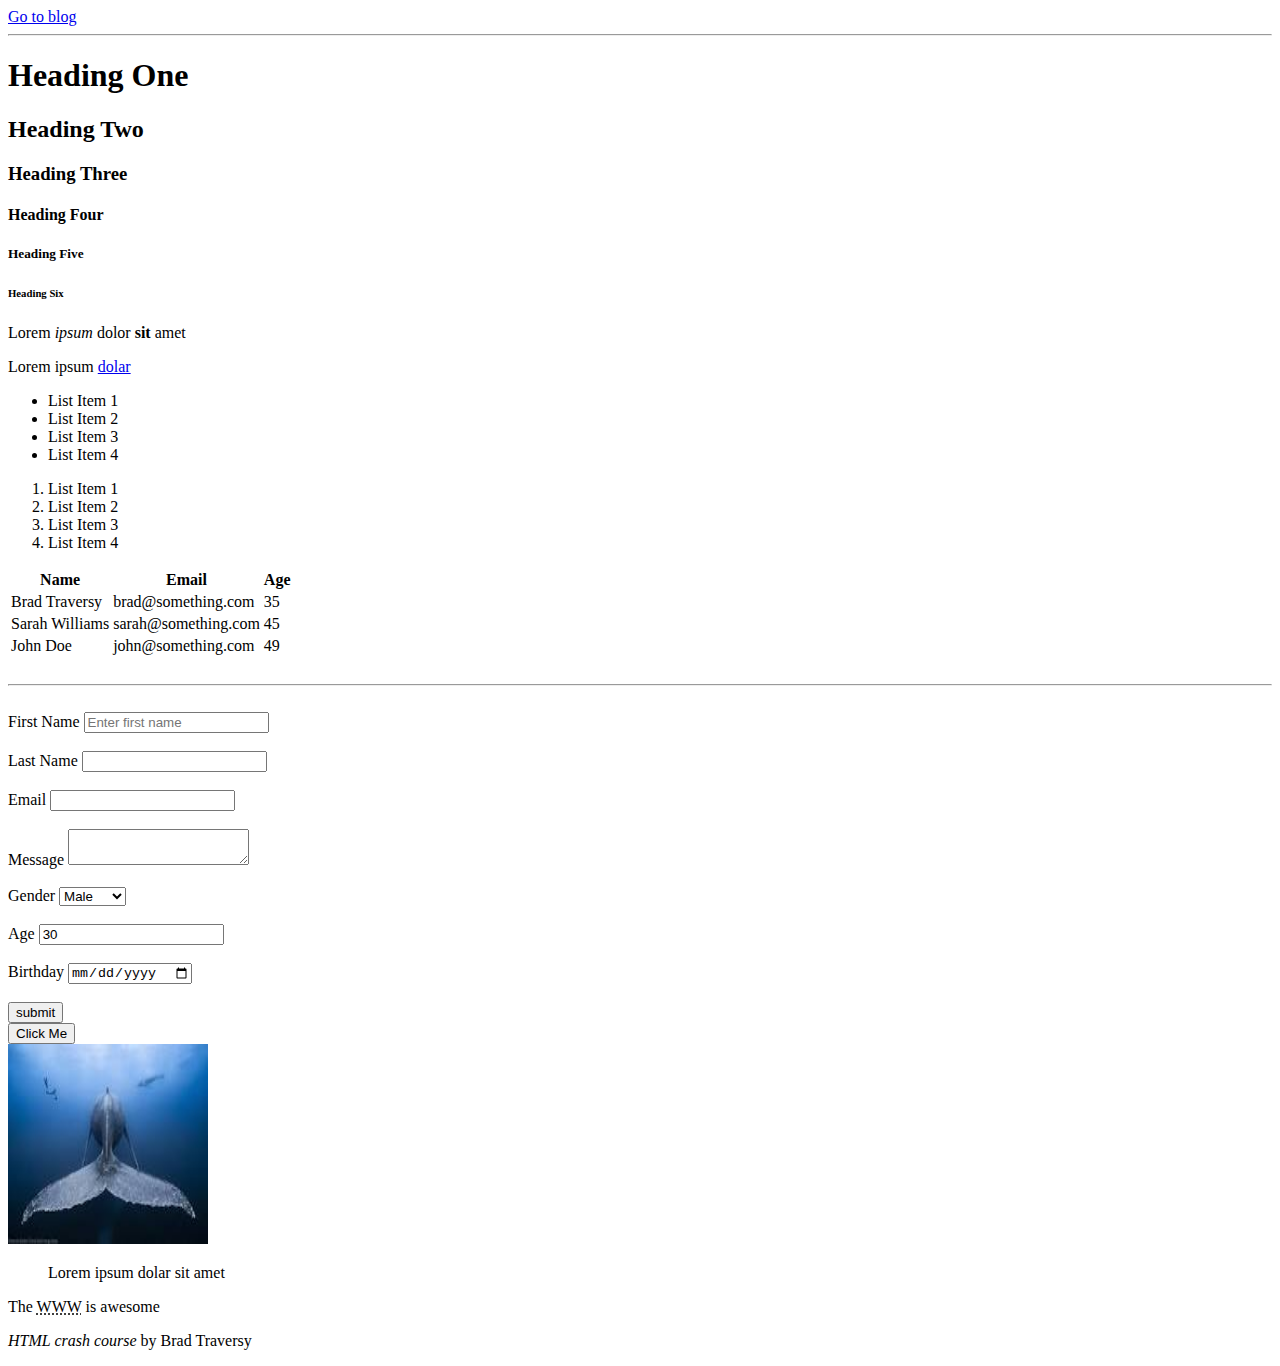
<file: index.html>
<!DOCTYPE html>
<html>
	<head>
		<title>HTML Cheet Sheet</title>
	</head>
	<body>
		<a href="./blogs.html">Go to blog</a>
		<hr>
		<!-- Headings -->
		<h1>Heading One</h1>
		<h2>Heading Two</h2>
		<h3>Heading Three</h3>
		<h4>Heading Four</h4>
		<h5>Heading Five</h5>
		<h6>Heading Six</h6>

		<!-- Paragraph -->
		<p>
			Lorem <em>ipsum</em> dolor <strong>sit</strong> amet 
		</p>
		<p>
			Lorem ipsum <a href="http://google.com" target="_blank">dolar</a>
		</p>

		<!-- Lists -->
		<ul>
			<li>List Item 1</li>
			<li>List Item 2</li>
			<li>List Item 3</li>
			<li>List Item 4</li>
		</ul>

		<ol>
			<li>List Item 1</li>
			<li>List Item 2</li>
			<li>List Item 3</li>
			<li>List Item 4</li>
		</ol>

		<!-- Table -->
		<table>
			<thead>
				<tr>
					<th>Name</th>
					<th>Email</th>
					<th>Age</th>
				</tr>
			</thead>
			<tbody>
				<tr>
					<td>Brad Traversy</td>
					<td>brad@something.com</td>
					<td>35</td>
				</tr>
				<tr>
					<td>Sarah Williams</td>
					<td>sarah@something.com</td>
					<td>45</td>
				</tr>
				<tr>
					<td>John Doe</td>
					<td>john@something.com</td>
					<td>49</td>
				</tr>
			</tbody>
		</table>

		<br>
		<hr>
		<br>

		<!-- Forms -->
		<form action="process.php" method="POST">
			<div>
				<label>First Name</label>
				<input type="text" name="firstName" placeholder="Enter first name">
			</div>
			<br>
			<div>
				<label>Last Name</label>
				<input type="text" name="lastName">
			</div>
			<br>
			<div>
				<label>Email</label>
				<input type="email" name="email">
			</div>
			<br>
			<div>
				<label>Message</label>
				<textarea name="message"></textarea>
			</div>
			<br>
			<div>
				<label>Gender</label>
				<select name="gender">
					<option value="male">Male</option>
					<option value="female">Female</option>
					<option value="other">Other</option>
				</select>
			</div>
			<br>
			<div>
				<label>Age</label>
				<input type="number" name="age" value="30">
			</div>
			<br>
			<div>
				<label>Birthday</label>
				<input type="date" name="birthday">
			</div>
			<br>
			<input type="submit" name="submit" value="submit"></input>
		</form>

		<!-- Button -->
		<button>Click Me</button>

		<br>

		<!-- Image -->
		<a href="image.jpeg">
		<img src="image.jpeg" alt="My Sample Image" width="200" height="200">
		</a>

		<!-- Quotations -->
		<blockquote cite="http://traversmedia.com">
			Lorem ipsum dolar sit amet
		</blockquote>

		<p>The <abbr title="World Wide Web">WWW</abbr> is awesome</p>

		<p><cite>HTML crash course</cite> by Brad Traversy</p>

	</body>
</html>
</file>
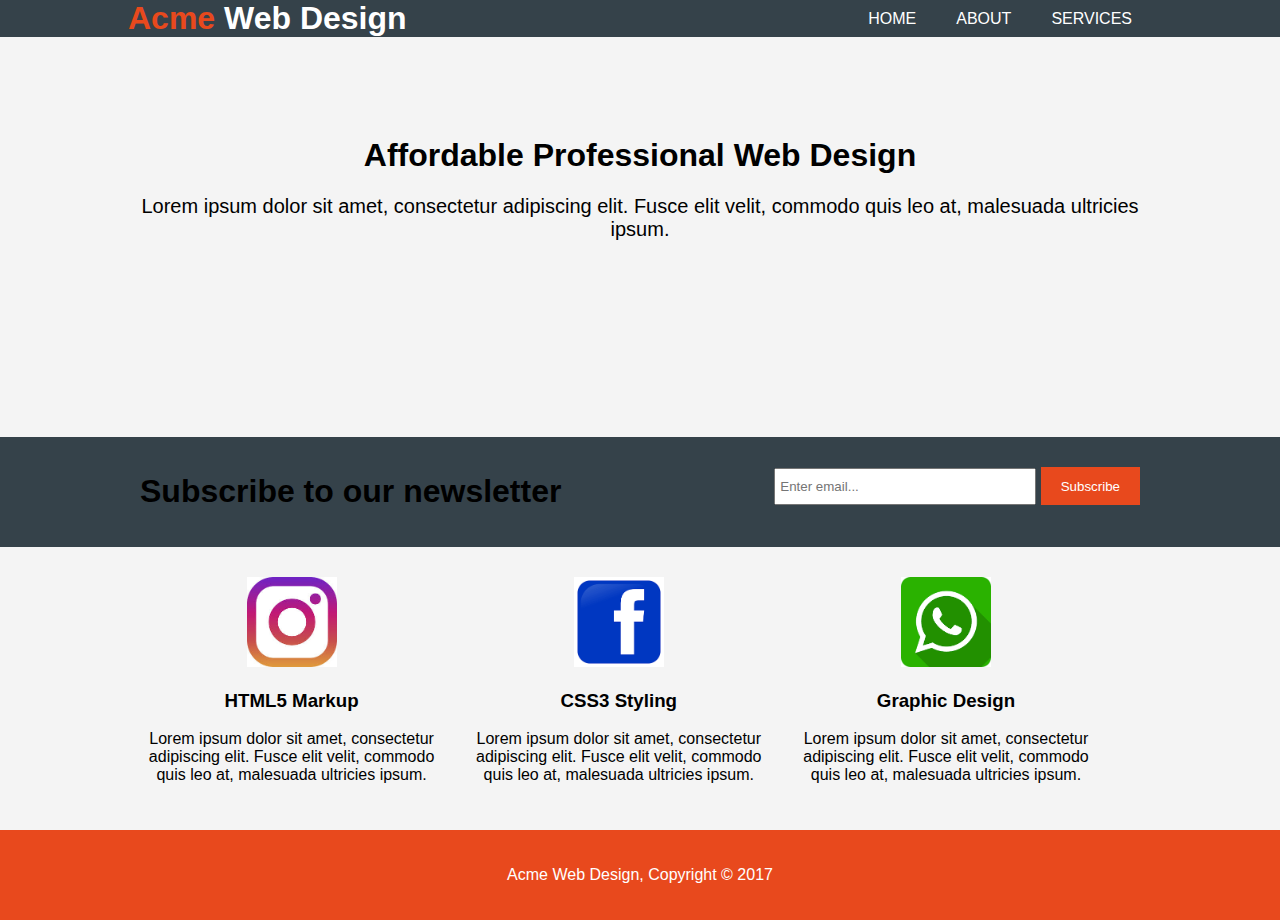
<file: Acme/index.html>
<!DOCTYPE html>
<html lang="en" dir="ltr">
  <head>
    <meta charset="utf-8">
    <meta name="viewport" content="width=device-width">
    <meta name="description" content="Affordable and professional web design">
    <meta name="keywords" content="web design, affordable web design, professional web design">
    <meta name="author" content="Brad Traversy">
    <title>Acme Web Design | Welcome</title>
    <link rel="stylesheet" href="./css/style.css"
  </head>
  <body>
    <header>
      <div class="container">
        <div id="branding">
          <h1><span class="highlight">Acme</span> Web Design</h1>
        </div>
        <nav>
          <ul>
            <li><a href="index.html">Home</a></li>
            <li><a href="about.html">About</a></li>
            <li><a href="services.html">Services</a></li>
          </ul>
        </nav>
      </div>
    </header>

    <section id="showcase">
      <div class="container">
        <h1>Affordable Professional Web Design</h1>
        <p>Lorem ipsum dolor sit amet, consectetur adipiscing elit. Fusce elit velit, commodo quis leo at, malesuada ultricies ipsum.</p>
      </div>
    </section>

    <section id="newsletter">
      <div class="container">
        <h1>Subscribe to our newsletter</h1>
        <form>
          <input type="email" placeholder="Enter email...">
          <button type="submit" class="button_1">Subscribe</button>
        </form>
      </div>
    </section>

    <section id="boxes">
      <div class="container">
        <div class="box">
          <img src="./images/insta.jpg">
          <h3>HTML5 Markup</h3>
          <p>Lorem ipsum dolor sit amet, consectetur adipiscing elit. Fusce elit velit, commodo quis leo at, malesuada ultricies ipsum.</p>
        </div>
        <div class="box">
          <img src="./images/fb.png">
          <h3>CSS3 Styling</h3>
          <p>Lorem ipsum dolor sit amet, consectetur adipiscing elit. Fusce elit velit, commodo quis leo at, malesuada ultricies ipsum.</p>
        </div>
        <div class="box">
          <img src="./images/whatsapp.png">
          <h3>Graphic Design</h3>
          <p>Lorem ipsum dolor sit amet, consectetur adipiscing elit. Fusce elit velit, commodo quis leo at, malesuada ultricies ipsum.</p>
        </div>
      </div>
    </section>

    <footer>
      <p>Acme Web Design, Copyright &copy; 2017</p>
    </footer>
  </body>
</html>
</file>
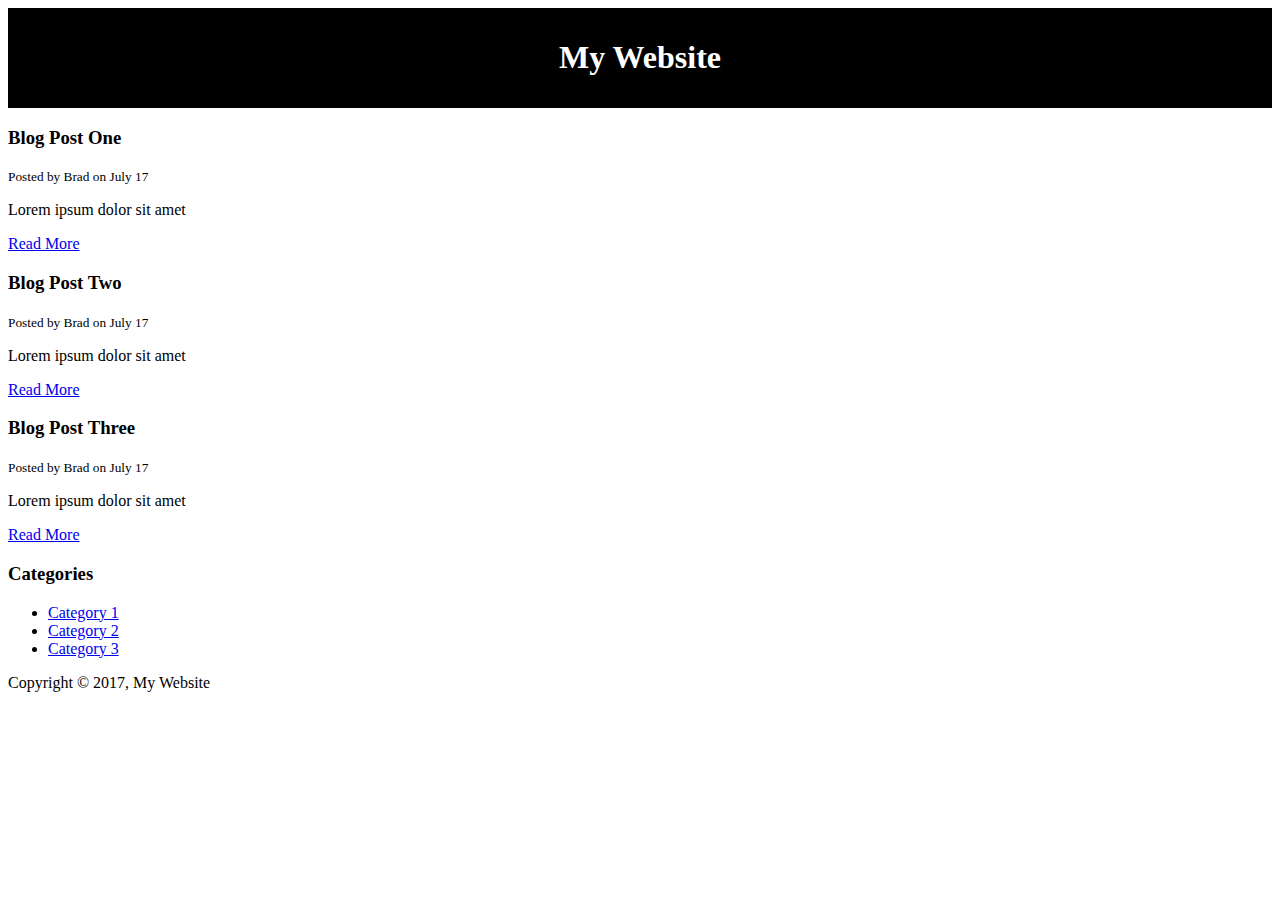
<file: blogs.html>
<!DOCTYPE html>
<html>
<head>
	<title>My Blog</title>
	<meta name="description" content="Awesome blog">
	<meta name="keywords" content="web design, web dev blog, traversy media">
	<style type="text/css">
		#main-header{
			text-align: center;background-color:black; color:white;padding:10px;
		}

		#main-footer{
			text-align: center; 
			font-size: 18px;
		}
	</style>
</head>
<body>
	<header id="main-header">
		<h1>My Website</h1>
	</header>

	<a href="./index.html"></a>

	<section>
		<article>
			<h3>Blog Post One</h3>
			<small>Posted by Brad on July 17</small>
			<p>Lorem ipsum dolor sit amet</p>
			<a href="post.html">Read More</a>
		</article>
		<article>
			<h3>Blog Post Two</h3>
			<small>Posted by Brad on July 17</small>
			<p>Lorem ipsum dolor sit amet</p>
			<a href="post.html">Read More</a>
		</article>
		<article>
			<h3>Blog Post Three</h3>
			<small>Posted by Brad on July 17</small>
			<p>Lorem ipsum dolor sit amet</p>
			<a href="post.html">Read More</a>
		</article>
	</section>

	<aside>
		<h3>Categories</h3>
		<nav>
			<ul>
				<li><a href="#">Category 1</a></li>
				<li><a href="#">Category 2</a></li>
				<li><a href="#">Category 3</a></li>
			</ul>
		</nav>
	</aside>

	<footer id="main footer">
		<p>Copyright &copy; 2017, My Website</p>
	</footer>
</body>
</html>
</file>
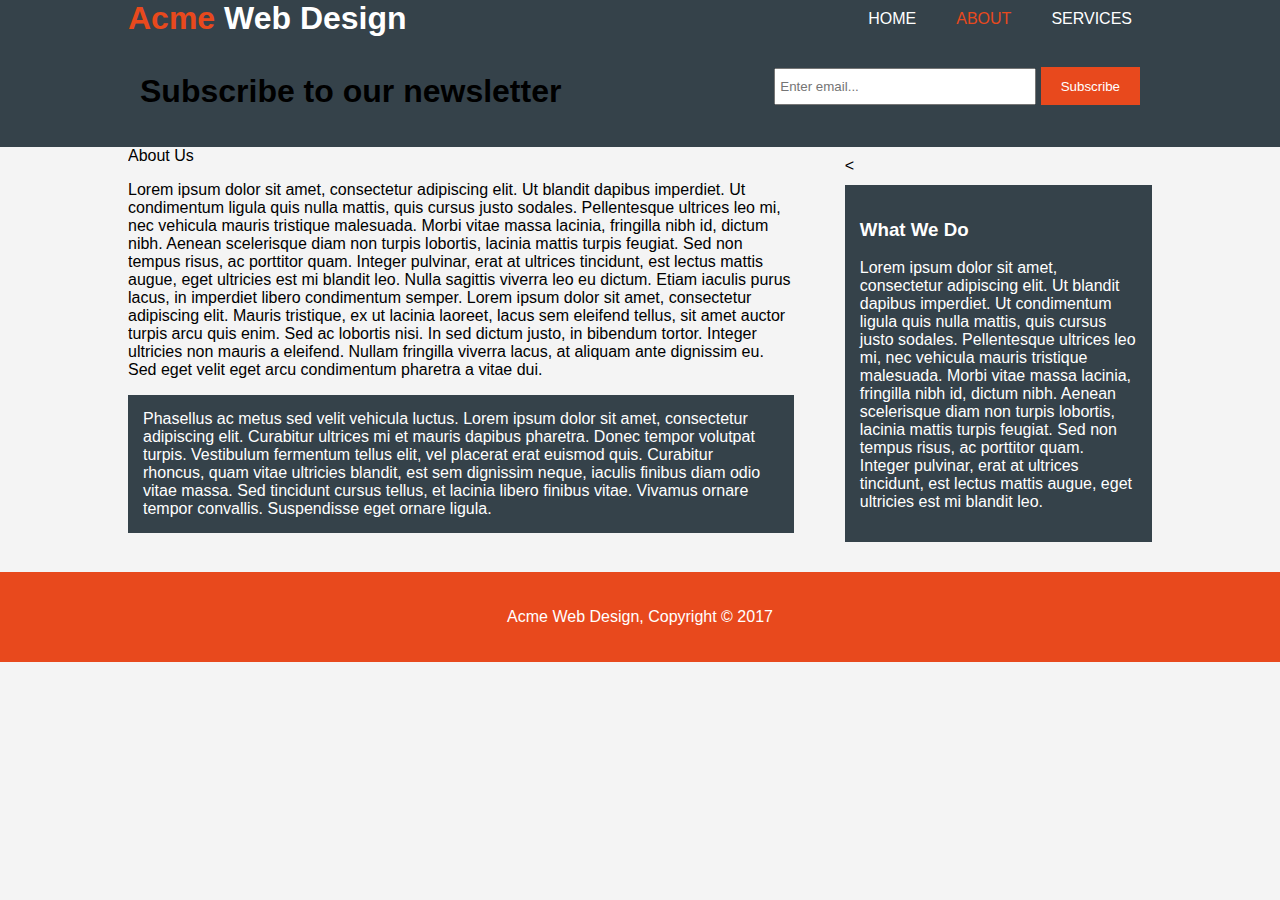
<file: Acme/about.html>
<!DOCTYPE html>
<html lang="en" dir="ltr">
  <head>
    <meta charset="utf-8">
    <meta name="viewport" content="width=device-width">
    <meta name="description" content="Affordable and professional web design">
    <meta name="keywords" content="web design, affordable web design, professional web design">
    <meta name="author" content="Brad Traversy">
    <title>Acme Web Design | About</title>
    <link rel="stylesheet" href="./css/style.css"
  </head>
  <body>
    <header>
      <div class="container">
        <div id="branding">
          <h1><span class="highlight">Acme</span> Web Design</h1>
        </div>
        <nav>
          <ul>
            <li><a href="index.html">Home</a></li>
            <li class="current"><a href="about.html">About</a></li>
            <li><a href="services.html">Services</a></li>
          </ul>
        </nav>
      </div>
    </header>

    <section id="newsletter">
      <div class="container">
        <h1>Subscribe to our newsletter</h1>
        <form>
          <input type="email" placeholder="Enter email...">
          <button type="submit" class="button_1">Subscribe</button>
        </form>
      </div>
    </section>

    <section id="main">
      <div class="container">
        <article id="main-col"
          <h1 class="page-title">About Us</h1>
            <p>
              Lorem ipsum dolor sit amet, consectetur adipiscing elit. Ut blandit dapibus imperdiet. Ut condimentum ligula quis nulla mattis, quis cursus justo sodales. Pellentesque ultrices leo mi, nec vehicula mauris tristique malesuada. Morbi vitae massa lacinia, fringilla nibh id, dictum nibh. Aenean scelerisque diam non turpis lobortis, lacinia mattis turpis feugiat. Sed non tempus risus, ac porttitor quam. Integer pulvinar, erat at ultrices tincidunt, est lectus mattis augue, eget ultricies est mi blandit leo. Nulla sagittis viverra leo eu dictum. Etiam iaculis purus lacus, in imperdiet libero condimentum semper. Lorem ipsum dolor sit amet, consectetur adipiscing elit. Mauris tristique, ex ut lacinia laoreet, lacus sem eleifend tellus, sit amet auctor turpis arcu quis enim. Sed ac lobortis nisi. In sed dictum justo, in bibendum tortor. Integer ultricies non mauris a eleifend. Nullam fringilla viverra lacus, at aliquam ante dignissim eu. Sed eget velit eget arcu condimentum pharetra a vitae dui.
            </p>
            <p class="dark">
              Phasellus ac metus sed velit vehicula luctus. Lorem ipsum dolor sit amet, consectetur adipiscing elit. Curabitur ultrices mi et mauris dapibus pharetra. Donec tempor volutpat turpis. Vestibulum fermentum tellus elit, vel placerat erat euismod quis. Curabitur rhoncus, quam vitae ultricies blandit, est sem dignissim neque, iaculis finibus diam odio vitae massa. Sed tincidunt cursus tellus, et lacinia libero finibus vitae. Vivamus ornare tempor convallis. Suspendisse eget ornare ligula.
            </p>
          </article>

          <aside id="sidebar">
            <<div class="dark">
                <h3>What We Do</h3>
                <p>
                Lorem ipsum dolor sit amet, consectetur adipiscing elit. Ut blandit dapibus imperdiet. Ut condimentum ligula quis nulla mattis, quis cursus justo sodales. Pellentesque ultrices leo mi, nec vehicula mauris tristique malesuada. Morbi vitae massa lacinia, fringilla nibh id, dictum nibh. Aenean scelerisque diam non turpis lobortis, lacinia mattis turpis feugiat. Sed non tempus risus, ac porttitor quam. Integer pulvinar, erat at ultrices tincidunt, est lectus mattis augue, eget ultricies est mi blandit leo.
                </p>
            </div>
      </div>
    </section>

    <footer>
      <p>Acme Web Design, Copyright &copy; 2017</p>
    </footer>
  </body>
</html>
</file>
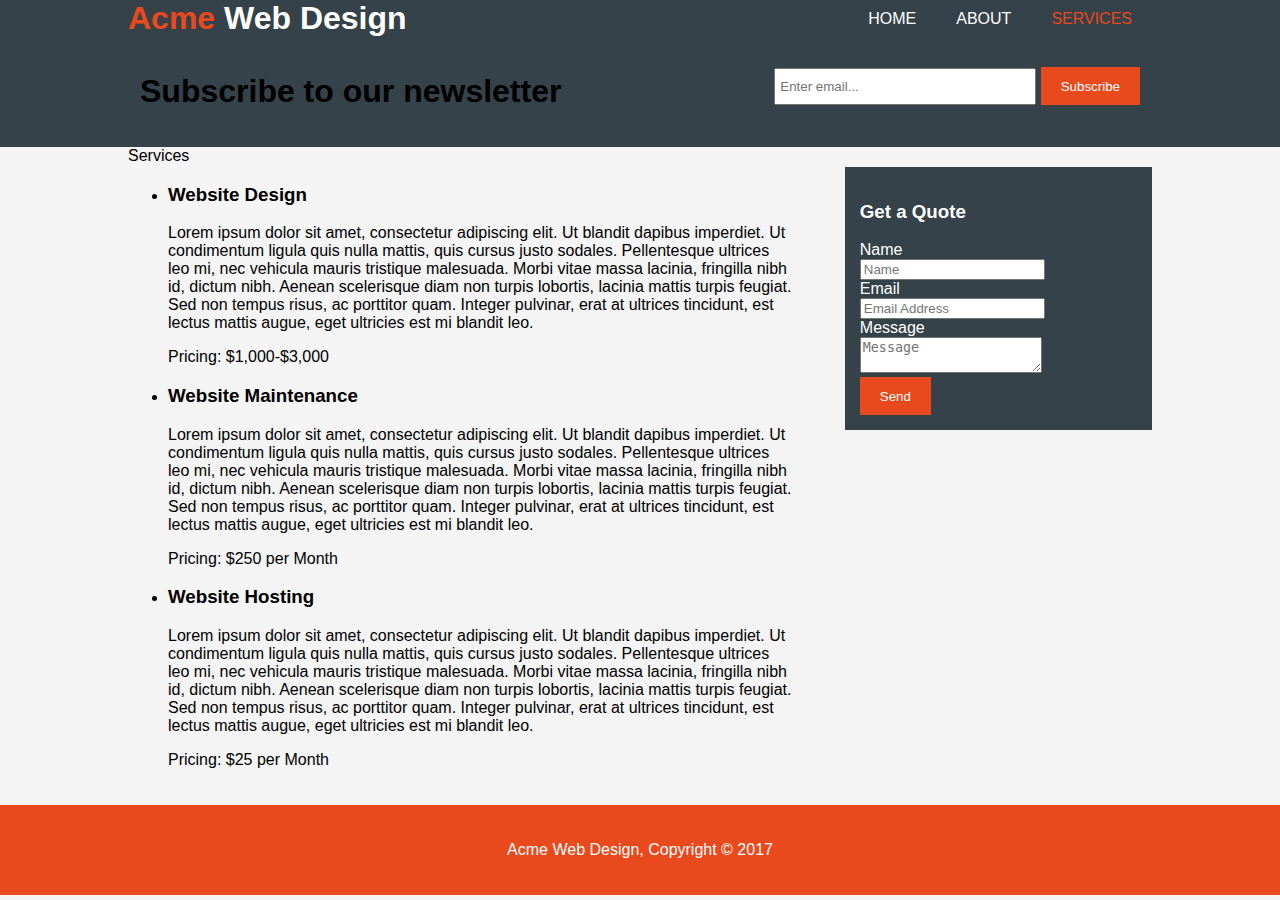
<file: Acme/services.html>
<!DOCTYPE html>
<html lang="en" dir="ltr">
  <head>
    <meta charset="utf-8">
    <meta name="viewport" content="width=device-width">
    <meta name="description" content="Affordable and professional web design">
    <meta name="keywords" content="web design, affordable web design, professional web design">
    <meta name="author" content="Brad Traversy">
    <title>Acme Web Design | Services</title>
    <link rel="stylesheet" href="./css/style.css"
  </head>
  <body>
    <header>
      <div class="container">
        <div id="branding">
          <h1><span class="highlight">Acme</span> Web Design</h1>
        </div>
        <nav>
          <ul>
            <li><a href="index.html">Home</a></li>
            <li><a href="about.html">About</a></li>
            <li class="current"><a href="services.html">Services</a></li>
          </ul>
        </nav>
      </div>
    </header>

    <section id="newsletter">
      <div class="container">
        <h1>Subscribe to our newsletter</h1>
        <form>
          <input type="email" placeholder="Enter email...">
          <button type="submit" class="button_1">Subscribe</button>
        </form>
      </div>
    </section>

    <section id="main">
      <div class="container">
        <article id="main-col"
          <h1 class="page-title">Services</h1>
            <ul id="Services">
              <li>
                <h3>Website Design</h3>
                <p>  Lorem ipsum dolor sit amet, consectetur adipiscing elit. Ut blandit dapibus imperdiet. Ut condimentum ligula quis nulla mattis, quis cursus justo sodales. Pellentesque ultrices leo mi, nec vehicula mauris tristique malesuada. Morbi vitae massa lacinia, fringilla nibh id, dictum nibh. Aenean scelerisque diam non turpis lobortis, lacinia mattis turpis feugiat. Sed non tempus risus, ac porttitor quam. Integer pulvinar, erat at ultrices tincidunt, est lectus mattis augue, eget ultricies est mi blandit leo.</p>
                <p>Pricing: $1,000-$3,000</p>
              </li>
              <li>
                <h3>Website Maintenance</h3>
                <p>  Lorem ipsum dolor sit amet, consectetur adipiscing elit. Ut blandit dapibus imperdiet. Ut condimentum ligula quis nulla mattis, quis cursus justo sodales. Pellentesque ultrices leo mi, nec vehicula mauris tristique malesuada. Morbi vitae massa lacinia, fringilla nibh id, dictum nibh. Aenean scelerisque diam non turpis lobortis, lacinia mattis turpis feugiat. Sed non tempus risus, ac porttitor quam. Integer pulvinar, erat at ultrices tincidunt, est lectus mattis augue, eget ultricies est mi blandit leo.</p>
                <p>Pricing: $250 per Month</p>
              </li>
              <li>
                <h3>Website Hosting</h3>
                <p>  Lorem ipsum dolor sit amet, consectetur adipiscing elit. Ut blandit dapibus imperdiet. Ut condimentum ligula quis nulla mattis, quis cursus justo sodales. Pellentesque ultrices leo mi, nec vehicula mauris tristique malesuada. Morbi vitae massa lacinia, fringilla nibh id, dictum nibh. Aenean scelerisque diam non turpis lobortis, lacinia mattis turpis feugiat. Sed non tempus risus, ac porttitor quam. Integer pulvinar, erat at ultrices tincidunt, est lectus mattis augue, eget ultricies est mi blandit leo.</p>
                <p>Pricing: $25 per Month</p>
              </li>
            </ul>
          </article>

          <aside id="sidebar">
            <div class="dark">
                <h3>Get a Quote</h3>
                <form class="quote">
                <div>
                  <label>Name</label><br>
                  <input type="text" placeholder="Name"
                </div>
                <div>
                  <label>Email</label><br>
                  <input type="email" placeholder="Email Address"
                </div>
                <div>
                  <label>Message</label><br>
                  <textarea placeholder="Message"></textarea>
                </div>
                    <button class="button_1" type="submit">Send</button>
                </div>
                <form>
            </div>

    </section>

    <footer>
      <p>Acme Web Design, Copyright &copy; 2017</p>
    </footer>
  </body>
</html>
</file>
<file: Acme/css/style.css>
body{
  font-family: Arial, Helvetica, sans-serif;
  padding: 0;
  margin: 0;
  background-color: #f4f4f4;
}

/* Global */
.container{
  width: 80%;
  margin: auto;
  overflow: hidden;
}

header ul{
  margin:0;
  padding:0;
}

.button_1{
  height:38px;
  background:#e8491d;
  border:0;
  padding-left:20px;
  padding-right:20px;
  color:#ffffff;
}

.dark{
  padding:15px;
  background:#35424a;
  color:#ffffff;
  margin-top:10px;
  margin-bottom:10px;
}

/* Header */
header{
  background: #35424a;
  color: #ffffff;
  padding-top: 30px
  min-height: 70px
  border-bottom: #e8491d 30px solid;
}

header a{
  color:#ffffff;
  text-decoration:none;
  text-transform: uppercase;
  font-size: 16px;
}



header li{
  float: left;
  display: inline;
  padding: 0 20px 0 20px;
}

header #branding{
  float:left;
}

header #branding h1{
  margin:0;
}

header nav{
  float:right;
  margin-top:10px;
}

header .highlight, header .current a{
  color:#e8491d;
  font:bold

}

header a:hover{
  color:#cccccc;
  font-weight:bold;
}

/* Showcase */
#showcase{
  min-height: 400px;

  text-align:center;
  color:#000000;
}

#showcase h1{
  margin-top:100px;
  font-size:55px
  margin-bottom:10px;
}

#showcase p{
  font-size:20px;
}

/* Newsletter */
#newsletter{
  padding:15px;
  background:#ffffff;
  background:#35424a;
}

#newsletter h1{
  float:left;
}

#newsletter form{
  float:right;
  margin-top:15px;
}

#newsletter input[type="email"]{
  padding: 4px;
  height:25px;
  width:250px;
}

/* Boxes */
#boxes{
  margin-top:20px;
}

#boxes .box{
  float:left;
  width:30%;
  padding:10px;
  text-align: center;
}

#boxes .box img{
  width:90px;
}

/* Sidebar */
aside#sidebar{
  float:right;
  width:30%;
  margin-top:10px;
}

aside#sidebar .quote input, aside#sidebar .quote textarea{
  width:90%
  padding:5px;
}

/*Main-col */
article#main-col{
  float:left;
  width:65%;
}

/* Services */
ul#services li{
  list-style: none;
  padding: 20px;
  border: #cccccc solid 1px;
  margin-bottom: 5px;
  background:#e6e6e6;
}

footer{
    padding: 20px;
    margin-top:20px;
    color:#ffffff;
    background-color:#e8491d;
    text-align: center;
}

/*Media Queries */
@media(max-width:768px){
  header #branding,
  header nav,
  header nav li,
  #newsletter h1,
  #newsletter form,
  #boxes .box,
  article#main-col,
  aside#sidebar{
    float:none;
    text-align: center;
    width:100%
  }

  header{
    padding-bottom:20px;
  }

  #showcase h1{
    margin-top:40px;
  }

  #newsletter button, .quote button{
    display: block;
    width:100%
  }

  #newsletter form input[type="email"], .quote input, .quote textarea{
    width:100%
    margin-bottom:5px;
  }
}
</file>
